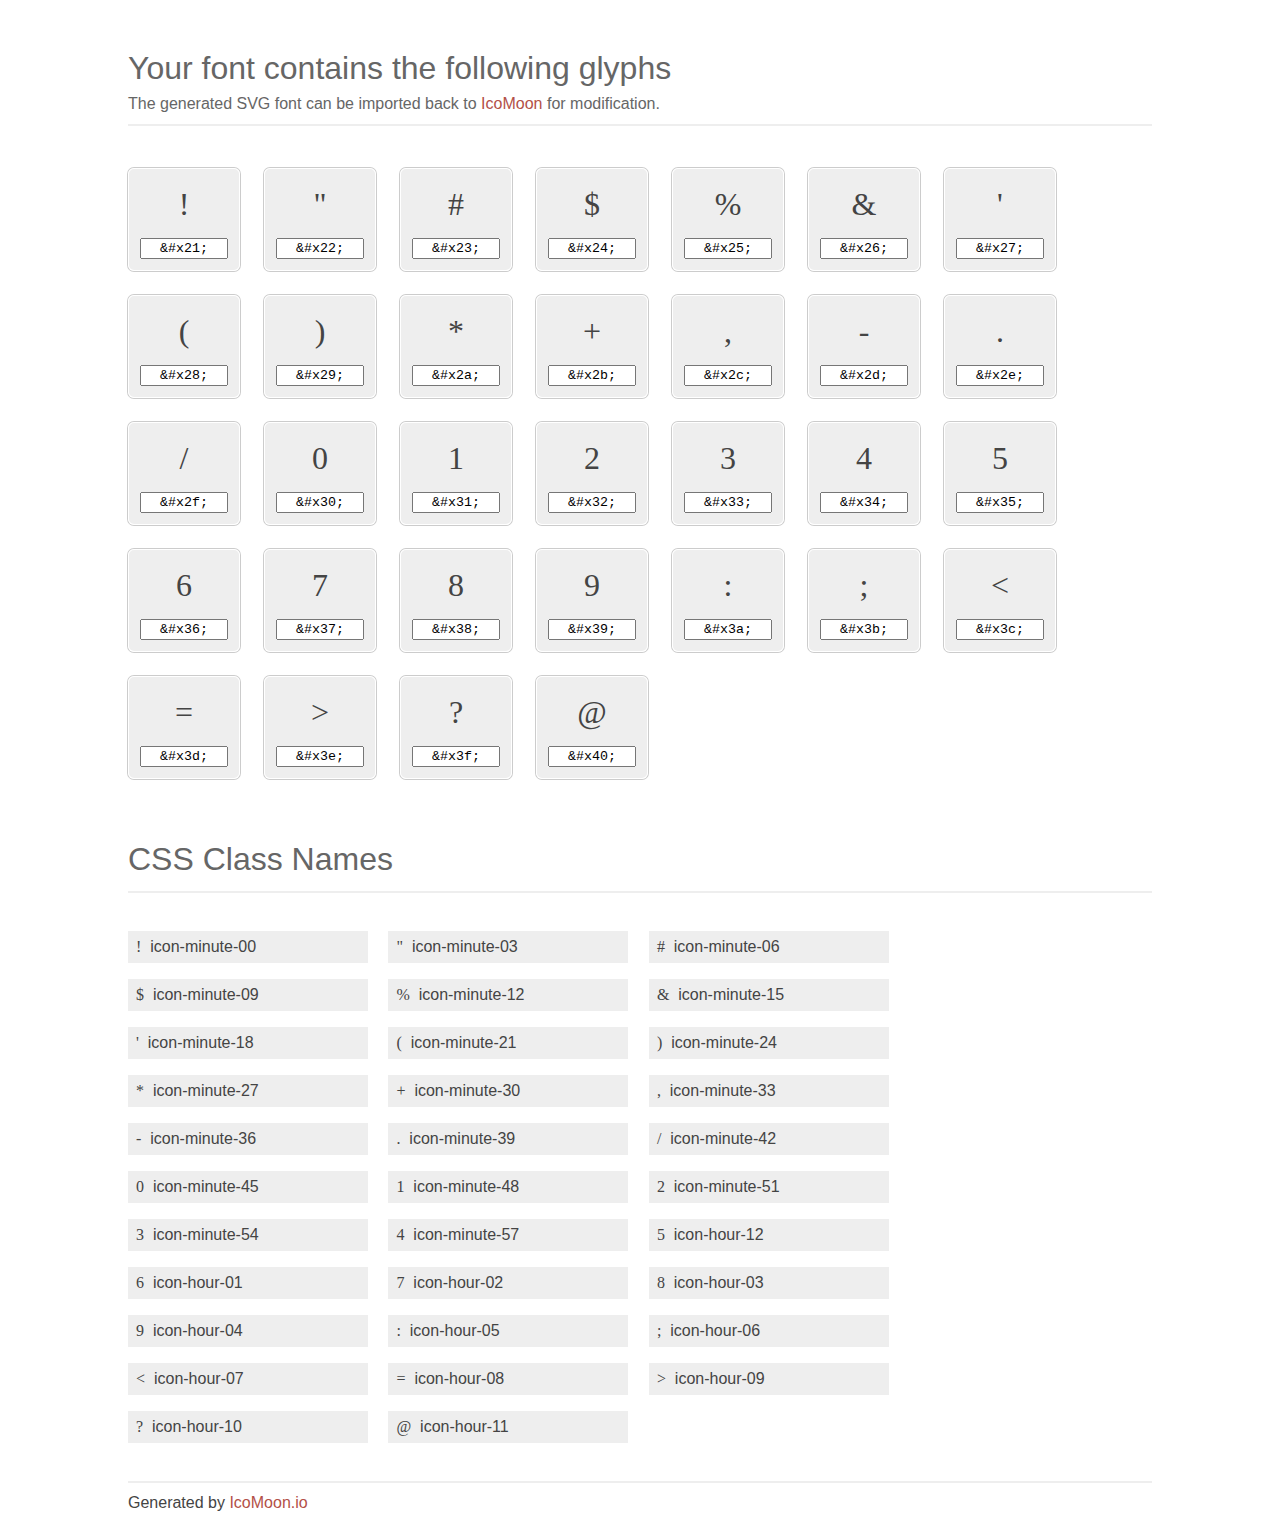
<file: IcoMoon-support-files/index.html>
<!doctype html>
<html>
<head>
<title>Your Font/Glyphs</title>
<link rel="stylesheet" href="style.css" />
<style>
	section, header, footer {display: block;}
	body {
		font-family: sans-serif;
		color: #444;
		line-height: 1.5;
		font-size: 1em;
	}
	* {
		-moz-box-sizing: border-box;
		-webkit-box-sizing: border-box;
		box-sizing: border-box;
		margin: 0;
		paddin: 0;
	}
	.glyph {
		float: left;
		text-align: center;
		background: #eee;
		padding: .75em;
		margin: .75em 1.5em .75em 0;
		width: 7em;
		border-radius: .375em;
		box-shadow: inset 0 0 0 1px #fff, 0 0 0 1px #ccc;
	}
	.glyph input {
		width: 100%;
		text-align: center;
		font-family: consolas, monospace;
	}
	.glyph input, .mtm {
		margin-top: .75em;
	}
	.w-main {
		width: 80%;
	}
	.centered {
		margin-left: auto;
		margin-right: auto;
	}
	.fs1 {
		font-size: 2em;
	}
	header {
		margin: 2em 0;
		padding-bottom: .5em;
		color: #666;
		box-shadow: 0 2px #eee;
	}
	header h1 {
		font-size: 2em;
		font-weight: normal;
	}
	.clearfix:before, .clearfix:after { content: ""; display: table; }
	.clearfix:after, .clear { clear: both; }
	footer {
		margin-top: 2em;
		padding: .5em 0;
		box-shadow: 0 -2px #eee;
	}
	a, a:visited {
		color: #B35047;
		text-decoration: none;
	}
	a:hover, a:focus {color: #000;}
	.box1 {
		display: inline-block;
		width: 15em;
		padding: .25em .5em;
		background: #eee;
		margin: .5em 1em .5em 0;
	}
</style>
</head>
<body>
	<div class="w-main centered">
	<section class="mtm clearfix" id="glyphs">
	<header>
		<h1>Your font contains the following glyphs</h1>
		<p>The generated SVG font can be imported back to <a href="http://icomoon.io/app">IcoMoon</a> for modification.</p>
	</header>
	<div class="glyph">
		<div class="fs1" aria-hidden="true" data-icon="&#x21;"></div>
		<input type="text" readonly="readonly" value="&amp;#x21;" />
	</div>
	<div class="glyph">
		<div class="fs1" aria-hidden="true" data-icon="&#x22;"></div>
		<input type="text" readonly="readonly" value="&amp;#x22;" />
	</div>
	<div class="glyph">
		<div class="fs1" aria-hidden="true" data-icon="&#x23;"></div>
		<input type="text" readonly="readonly" value="&amp;#x23;" />
	</div>
	<div class="glyph">
		<div class="fs1" aria-hidden="true" data-icon="&#x24;"></div>
		<input type="text" readonly="readonly" value="&amp;#x24;" />
	</div>
	<div class="glyph">
		<div class="fs1" aria-hidden="true" data-icon="&#x25;"></div>
		<input type="text" readonly="readonly" value="&amp;#x25;" />
	</div>
	<div class="glyph">
		<div class="fs1" aria-hidden="true" data-icon="&#x26;"></div>
		<input type="text" readonly="readonly" value="&amp;#x26;" />
	</div>
	<div class="glyph">
		<div class="fs1" aria-hidden="true" data-icon="&#x27;"></div>
		<input type="text" readonly="readonly" value="&amp;#x27;" />
	</div>
	<div class="glyph">
		<div class="fs1" aria-hidden="true" data-icon="&#x28;"></div>
		<input type="text" readonly="readonly" value="&amp;#x28;" />
	</div>
	<div class="glyph">
		<div class="fs1" aria-hidden="true" data-icon="&#x29;"></div>
		<input type="text" readonly="readonly" value="&amp;#x29;" />
	</div>
	<div class="glyph">
		<div class="fs1" aria-hidden="true" data-icon="&#x2a;"></div>
		<input type="text" readonly="readonly" value="&amp;#x2a;" />
	</div>
	<div class="glyph">
		<div class="fs1" aria-hidden="true" data-icon="&#x2b;"></div>
		<input type="text" readonly="readonly" value="&amp;#x2b;" />
	</div>
	<div class="glyph">
		<div class="fs1" aria-hidden="true" data-icon="&#x2c;"></div>
		<input type="text" readonly="readonly" value="&amp;#x2c;" />
	</div>
	<div class="glyph">
		<div class="fs1" aria-hidden="true" data-icon="&#x2d;"></div>
		<input type="text" readonly="readonly" value="&amp;#x2d;" />
	</div>
	<div class="glyph">
		<div class="fs1" aria-hidden="true" data-icon="&#x2e;"></div>
		<input type="text" readonly="readonly" value="&amp;#x2e;" />
	</div>
	<div class="glyph">
		<div class="fs1" aria-hidden="true" data-icon="&#x2f;"></div>
		<input type="text" readonly="readonly" value="&amp;#x2f;" />
	</div>
	<div class="glyph">
		<div class="fs1" aria-hidden="true" data-icon="&#x30;"></div>
		<input type="text" readonly="readonly" value="&amp;#x30;" />
	</div>
	<div class="glyph">
		<div class="fs1" aria-hidden="true" data-icon="&#x31;"></div>
		<input type="text" readonly="readonly" value="&amp;#x31;" />
	</div>
	<div class="glyph">
		<div class="fs1" aria-hidden="true" data-icon="&#x32;"></div>
		<input type="text" readonly="readonly" value="&amp;#x32;" />
	</div>
	<div class="glyph">
		<div class="fs1" aria-hidden="true" data-icon="&#x33;"></div>
		<input type="text" readonly="readonly" value="&amp;#x33;" />
	</div>
	<div class="glyph">
		<div class="fs1" aria-hidden="true" data-icon="&#x34;"></div>
		<input type="text" readonly="readonly" value="&amp;#x34;" />
	</div>
	<div class="glyph">
		<div class="fs1" aria-hidden="true" data-icon="&#x35;"></div>
		<input type="text" readonly="readonly" value="&amp;#x35;" />
	</div>
	<div class="glyph">
		<div class="fs1" aria-hidden="true" data-icon="&#x36;"></div>
		<input type="text" readonly="readonly" value="&amp;#x36;" />
	</div>
	<div class="glyph">
		<div class="fs1" aria-hidden="true" data-icon="&#x37;"></div>
		<input type="text" readonly="readonly" value="&amp;#x37;" />
	</div>
	<div class="glyph">
		<div class="fs1" aria-hidden="true" data-icon="&#x38;"></div>
		<input type="text" readonly="readonly" value="&amp;#x38;" />
	</div>
	<div class="glyph">
		<div class="fs1" aria-hidden="true" data-icon="&#x39;"></div>
		<input type="text" readonly="readonly" value="&amp;#x39;" />
	</div>
	<div class="glyph">
		<div class="fs1" aria-hidden="true" data-icon="&#x3a;"></div>
		<input type="text" readonly="readonly" value="&amp;#x3a;" />
	</div>
	<div class="glyph">
		<div class="fs1" aria-hidden="true" data-icon="&#x3b;"></div>
		<input type="text" readonly="readonly" value="&amp;#x3b;" />
	</div>
	<div class="glyph">
		<div class="fs1" aria-hidden="true" data-icon="&#x3c;"></div>
		<input type="text" readonly="readonly" value="&amp;#x3c;" />
	</div>
	<div class="glyph">
		<div class="fs1" aria-hidden="true" data-icon="&#x3d;"></div>
		<input type="text" readonly="readonly" value="&amp;#x3d;" />
	</div>
	<div class="glyph">
		<div class="fs1" aria-hidden="true" data-icon="&#x3e;"></div>
		<input type="text" readonly="readonly" value="&amp;#x3e;" />
	</div>
	<div class="glyph">
		<div class="fs1" aria-hidden="true" data-icon="&#x3f;"></div>
		<input type="text" readonly="readonly" value="&amp;#x3f;" />
	</div>
	<div class="glyph">
		<div class="fs1" aria-hidden="true" data-icon="&#x40;"></div>
		<input type="text" readonly="readonly" value="&amp;#x40;" />
	</div>
	</section>
	<div class="clear"></div>
	<section class="mtm clearfix" id="glyphs">
	<header>
		<h1>CSS Class Names</h1>
	</header>
	<span class="box1">
		<span aria-hidden="true" class="icon-minute-00"></span>
		&nbsp;icon-minute-00
	</span>
	<span class="box1">
		<span aria-hidden="true" class="icon-minute-03"></span>
		&nbsp;icon-minute-03
	</span>
	<span class="box1">
		<span aria-hidden="true" class="icon-minute-06"></span>
		&nbsp;icon-minute-06
	</span>
	<span class="box1">
		<span aria-hidden="true" class="icon-minute-09"></span>
		&nbsp;icon-minute-09
	</span>
	<span class="box1">
		<span aria-hidden="true" class="icon-minute-12"></span>
		&nbsp;icon-minute-12
	</span>
	<span class="box1">
		<span aria-hidden="true" class="icon-minute-15"></span>
		&nbsp;icon-minute-15
	</span>
	<span class="box1">
		<span aria-hidden="true" class="icon-minute-18"></span>
		&nbsp;icon-minute-18
	</span>
	<span class="box1">
		<span aria-hidden="true" class="icon-minute-21"></span>
		&nbsp;icon-minute-21
	</span>
	<span class="box1">
		<span aria-hidden="true" class="icon-minute-24"></span>
		&nbsp;icon-minute-24
	</span>
	<span class="box1">
		<span aria-hidden="true" class="icon-minute-27"></span>
		&nbsp;icon-minute-27
	</span>
	<span class="box1">
		<span aria-hidden="true" class="icon-minute-30"></span>
		&nbsp;icon-minute-30
	</span>
	<span class="box1">
		<span aria-hidden="true" class="icon-minute-33"></span>
		&nbsp;icon-minute-33
	</span>
	<span class="box1">
		<span aria-hidden="true" class="icon-minute-36"></span>
		&nbsp;icon-minute-36
	</span>
	<span class="box1">
		<span aria-hidden="true" class="icon-minute-39"></span>
		&nbsp;icon-minute-39
	</span>
	<span class="box1">
		<span aria-hidden="true" class="icon-minute-42"></span>
		&nbsp;icon-minute-42
	</span>
	<span class="box1">
		<span aria-hidden="true" class="icon-minute-45"></span>
		&nbsp;icon-minute-45
	</span>
	<span class="box1">
		<span aria-hidden="true" class="icon-minute-48"></span>
		&nbsp;icon-minute-48
	</span>
	<span class="box1">
		<span aria-hidden="true" class="icon-minute-51"></span>
		&nbsp;icon-minute-51
	</span>
	<span class="box1">
		<span aria-hidden="true" class="icon-minute-54"></span>
		&nbsp;icon-minute-54
	</span>
	<span class="box1">
		<span aria-hidden="true" class="icon-minute-57"></span>
		&nbsp;icon-minute-57
	</span>
	<span class="box1">
		<span aria-hidden="true" class="icon-hour-12"></span>
		&nbsp;icon-hour-12
	</span>
	<span class="box1">
		<span aria-hidden="true" class="icon-hour-01"></span>
		&nbsp;icon-hour-01
	</span>
	<span class="box1">
		<span aria-hidden="true" class="icon-hour-02"></span>
		&nbsp;icon-hour-02
	</span>
	<span class="box1">
		<span aria-hidden="true" class="icon-hour-03"></span>
		&nbsp;icon-hour-03
	</span>
	<span class="box1">
		<span aria-hidden="true" class="icon-hour-04"></span>
		&nbsp;icon-hour-04
	</span>
	<span class="box1">
		<span aria-hidden="true" class="icon-hour-05"></span>
		&nbsp;icon-hour-05
	</span>
	<span class="box1">
		<span aria-hidden="true" class="icon-hour-06"></span>
		&nbsp;icon-hour-06
	</span>
	<span class="box1">
		<span aria-hidden="true" class="icon-hour-07"></span>
		&nbsp;icon-hour-07
	</span>
	<span class="box1">
		<span aria-hidden="true" class="icon-hour-08"></span>
		&nbsp;icon-hour-08
	</span>
	<span class="box1">
		<span aria-hidden="true" class="icon-hour-09"></span>
		&nbsp;icon-hour-09
	</span>
	<span class="box1">
		<span aria-hidden="true" class="icon-hour-10"></span>
		&nbsp;icon-hour-10
	</span>
	<span class="box1">
		<span aria-hidden="true" class="icon-hour-11"></span>
		&nbsp;icon-hour-11
	</span>
	</section>
	<footer>
		<p>Generated by <a href="http://icomoon.io">IcoMoon.io</a></p>
	</footer>
	</div>
	<script>
	document.getElementById("glyphs").addEventListener("click", function(e) {
		var target = e.target;
		if (target.tagName === "INPUT") {
			target.select();
		}
	});
	</script>
</body>
</html>
</file>
<file: IcoMoon-support-files/style.css>
@font-face {
	font-family: 'pe-analogclock';
	src:url('../fonts/pe-analogclock.eot');
}
@font-face {
	font-family: 'pe-analogclock';
	src: url([data-uri]) format('svg'),
		 url([data-uri]) format('woff');
	font-weight: normal;
	font-style: normal;
}

/* Use the following CSS code if you want to use data attributes for inserting your icons */
[data-icon]:before {
	font-family: 'pe-analogtime';
	content: attr(data-icon);
	speak: none;
	font-weight: normal;
	-webkit-font-smoothing: antialiased;
}

/* Use the following CSS code if you want to have a class per icon */
[class^="icon-"]:before, [class*=" icon-"]:before {
	font-family: 'pe-analogtime';
	font-style: normal;
	speak: none;
	font-weight: normal;
	-webkit-font-smoothing: antialiased;
}
.icon-minute-00:before {
	content: "\21";
}
.icon-minute-03:before {
	content: "\22";
}
.icon-minute-06:before {
	content: "\23";
}
.icon-minute-09:before {
	content: "\24";
}
.icon-minute-12:before {
	content: "\25";
}
.icon-minute-15:before {
	content: "\26";
}
.icon-minute-18:before {
	content: "\27";
}
.icon-minute-21:before {
	content: "\28";
}
.icon-minute-24:before {
	content: "\29";
}
.icon-minute-27:before {
	content: "\2a";
}
.icon-minute-30:before {
	content: "\2b";
}
.icon-minute-33:before {
	content: "\2c";
}
.icon-minute-36:before {
	content: "\2d";
}
.icon-minute-39:before {
	content: "\2e";
}
.icon-minute-42:before {
	content: "\2f";
}
.icon-minute-45:before {
	content: "\30";
}
.icon-minute-48:before {
	content: "\31";
}
.icon-minute-51:before {
	content: "\32";
}
.icon-minute-54:before {
	content: "\33";
}
.icon-minute-57:before {
	content: "\34";
}
.icon-hour-12:before {
	content: "\35";
}
.icon-hour-01:before {
	content: "\36";
}
.icon-hour-02:before {
	content: "\37";
}
.icon-hour-03:before {
	content: "\38";
}
.icon-hour-04:before {
	content: "\39";
}
.icon-hour-05:before {
	content: "\3a";
}
.icon-hour-06:before {
	content: "\3b";
}
.icon-hour-07:before {
	content: "\3c";
}
.icon-hour-08:before {
	content: "\3d";
}
.icon-hour-09:before {
	content: "\3e";
}
.icon-hour-10:before {
	content: "\3f";
}
.icon-hour-11:before {
	content: "\40";
}
</file>
